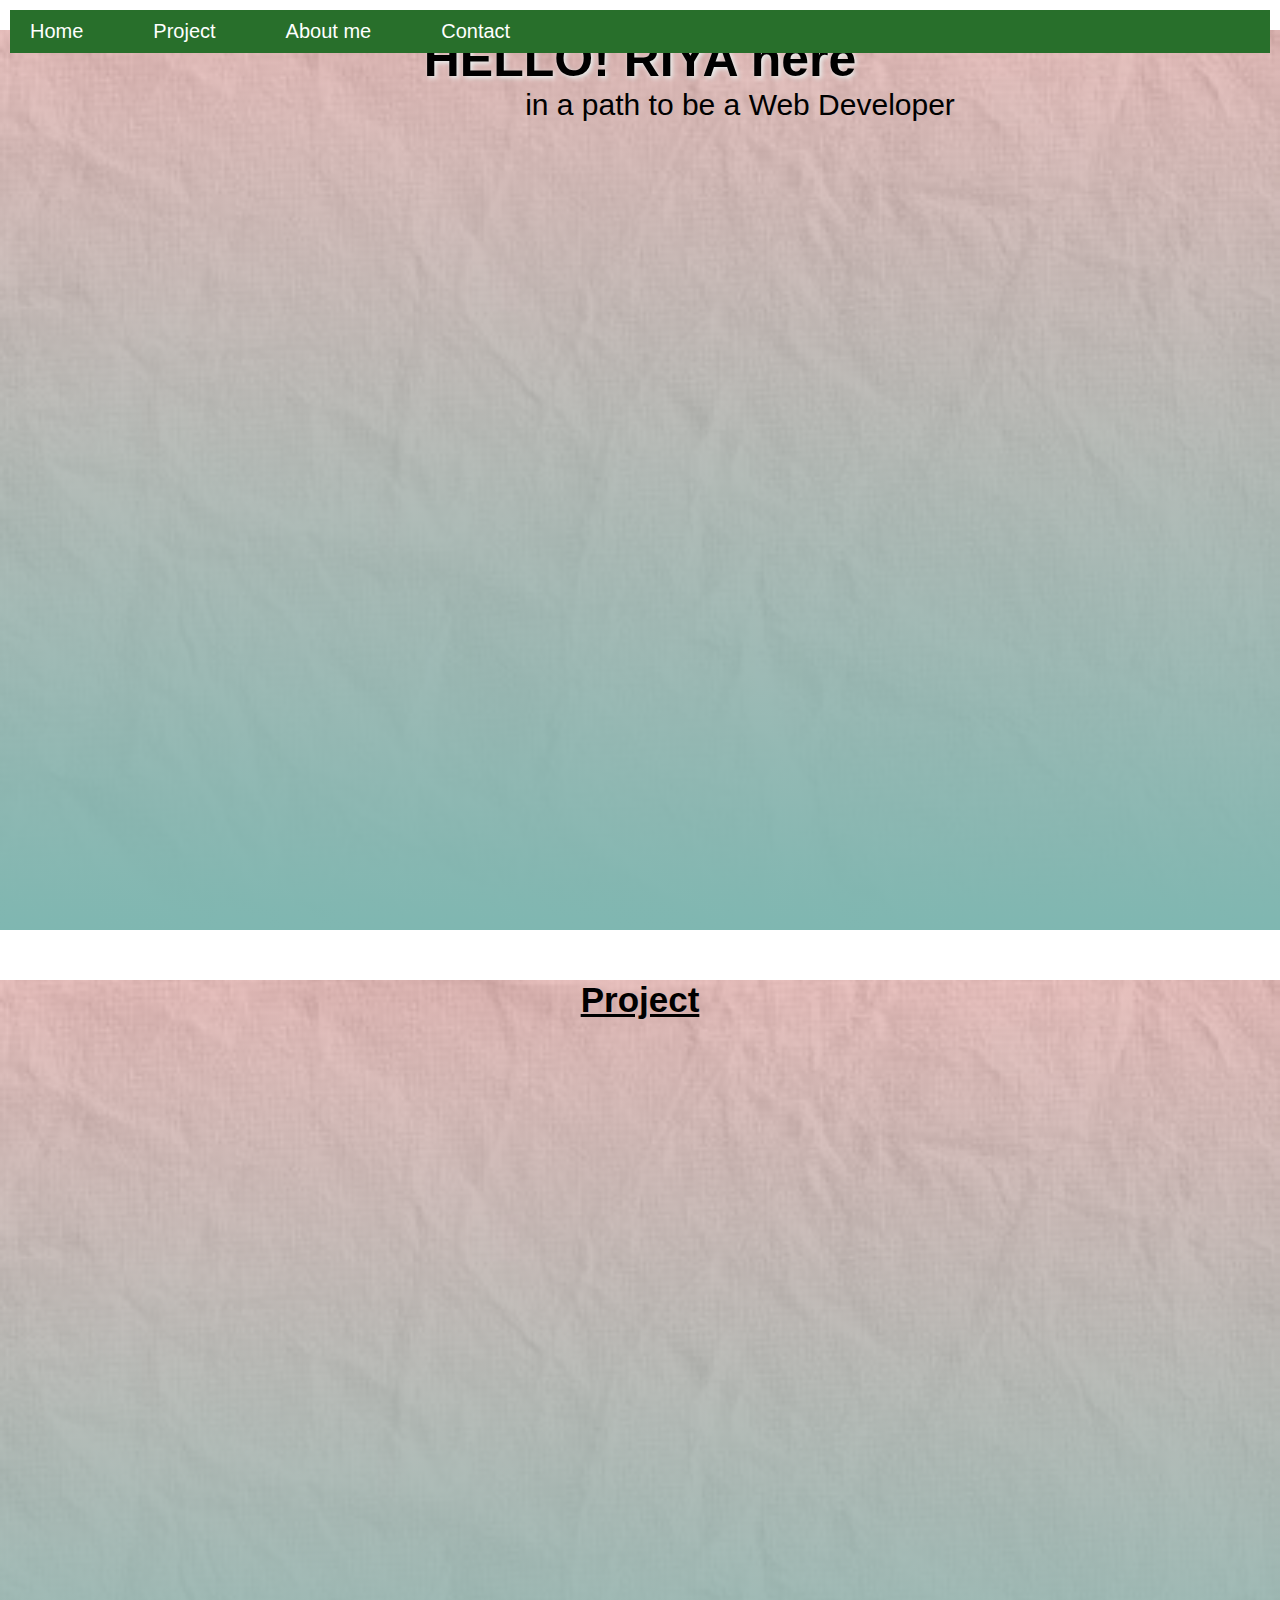
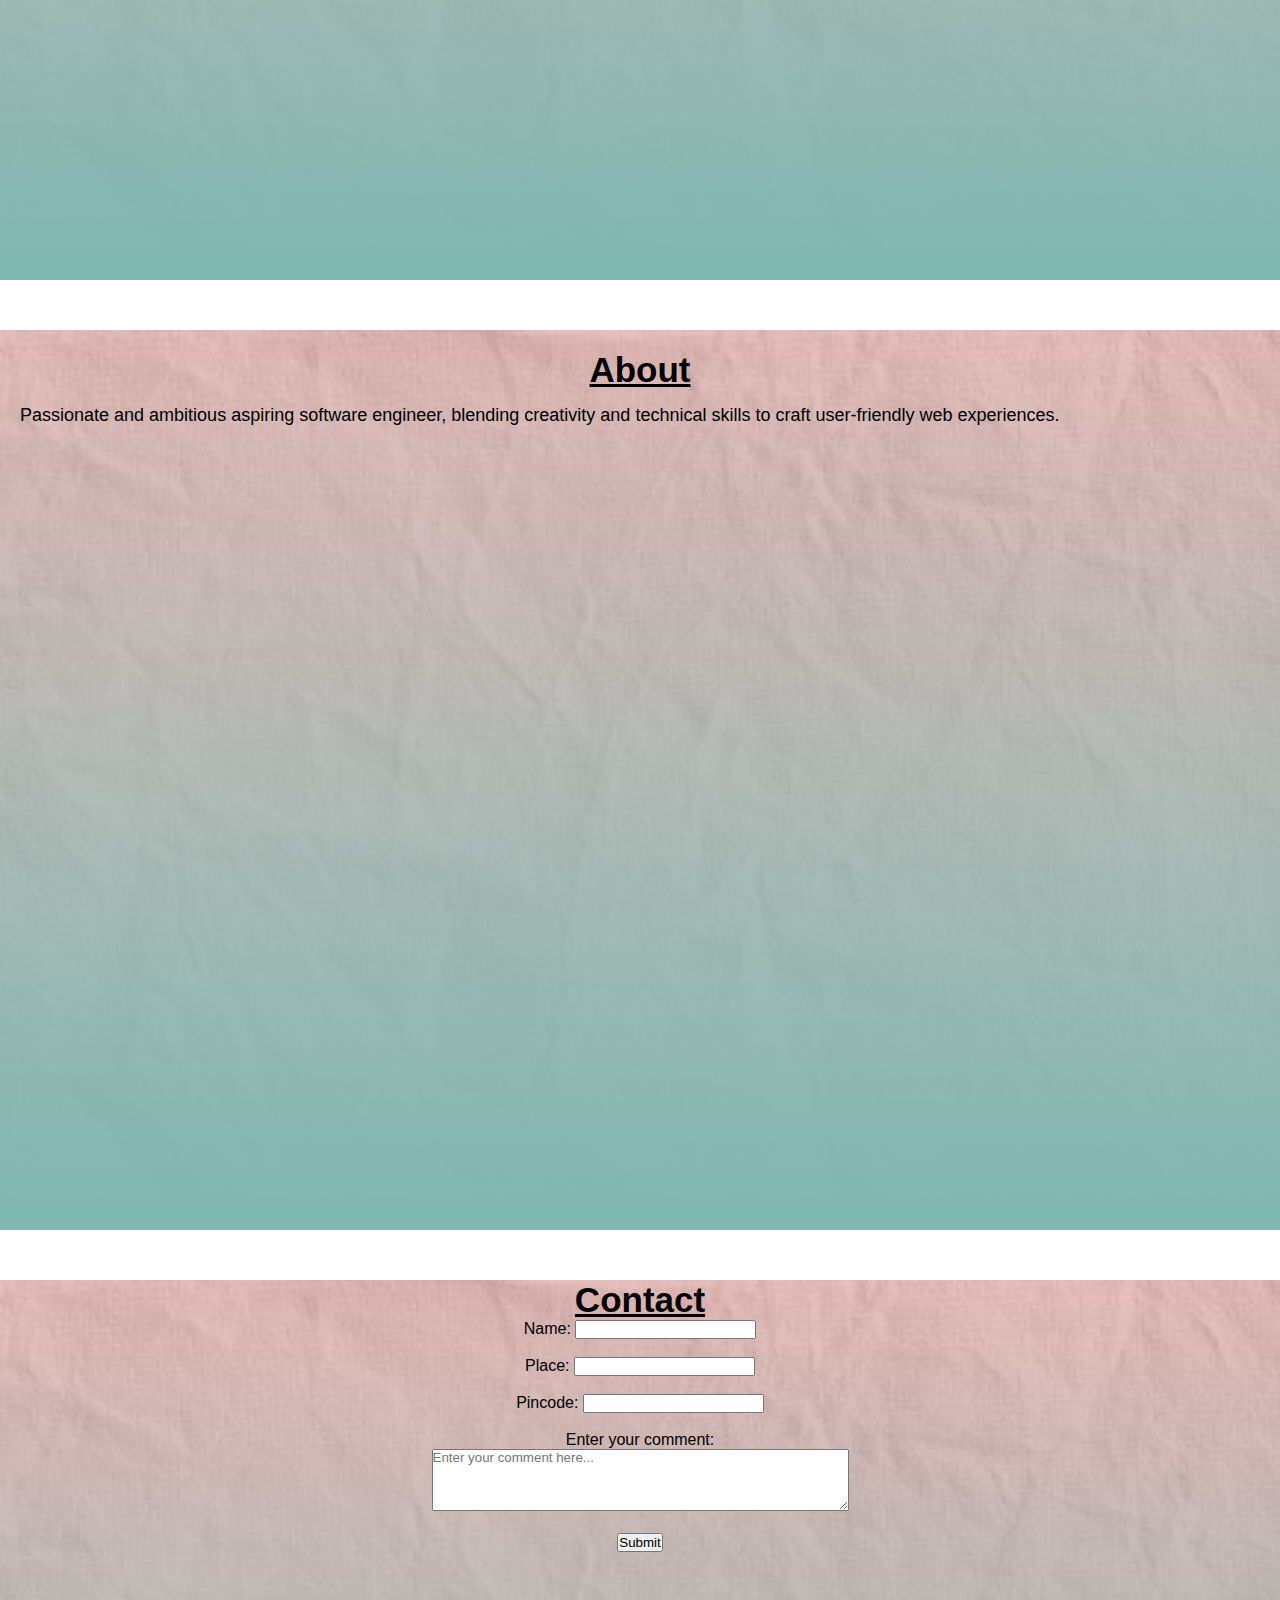
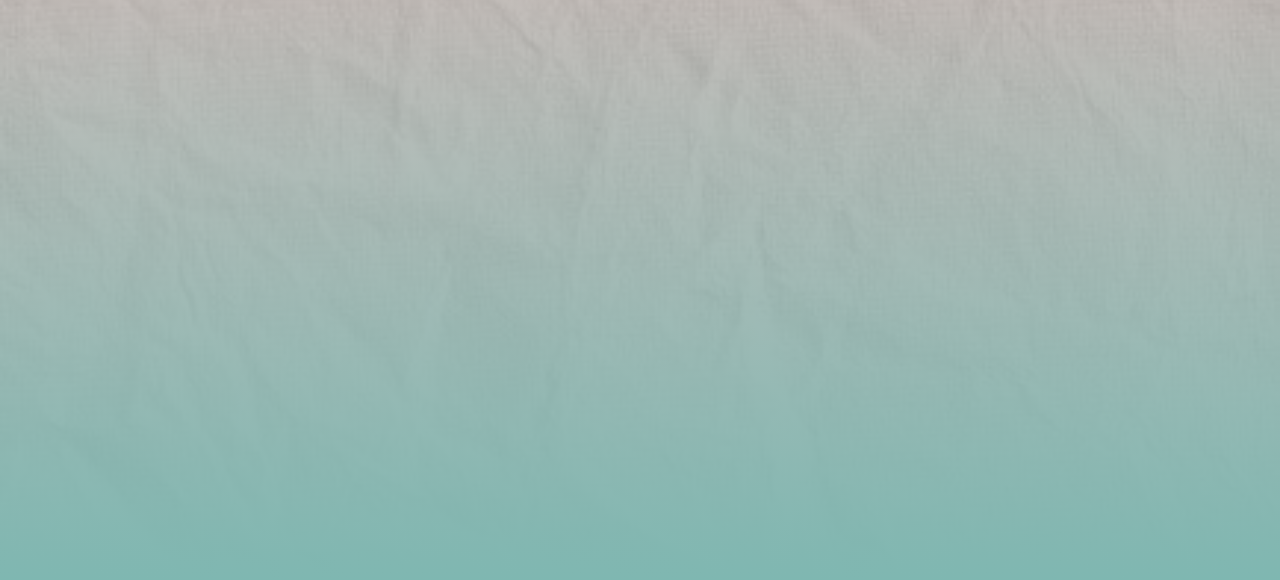
<file: justah/index.html>
<!DOCTYPE html>
<html lang="en">
<head>
    <meta charset="UTF-8">
    <meta name="viewport" content="width=device-width, initial-scale=1.0">
    <title>Document</title>
    <link rel="stylesheet" href="style.css">
</head>
<body>

<!-- navbar -->
    <nav>
        <ul>
            <li><a href="#header">Home</a></li>
            <li><a href="#about_">Project</a></li>
            <li><a href="#project">About me</a></li>
            <li><a href="#contact">Contact</a></li>
        </ul>
    </nav>

<!-- Header section -->
<section id="header-section">
    <header>
        <h1>HELLO! RIYA here</h1>
        <p>in a path to be a Web Developer</p>
    </header>
</section>

<!-- Project section -->
<section id="project-section">
    <h1>Project</h1>
</section>

<!-- About section -->
<section id="about-section"> 
    <h1>About</h1>
    <p>Passionate and ambitious aspiring software engineer, blending creativity and technical skills to craft user-friendly web experiences.</p>
</section>

<!-- Contact section -->
<section id="contact-section">
    <h1>Contact</h1>
        <form action="submit">
            <p>
                <label for="name">Name: </label>
                <input type="text" id="name">
            </p>
            <br>
            <p>
                <label for="place">Place: </label>
                <input type="text">
            </p>
            <br>
            <p>
                <label for="pincode">Pincode: </label>
                <input type="text"></input>
            </p>    
        </form>
        <br>
        <div>
            <label for="comment">Enter your comment:</label>
            <br>
            <textarea id="comment" name="comment" rows="4" cols="50"
            placeholder="Enter your comment here..."></textarea>
        </div>
        <br>
        <p>
            <label for="submit"></label>
            <input type="submit" id="submit">
        </p>  
</section>
</body>
</html>
</file>
<file: justah/style.css>
* {
    margin: 0;
    padding: 0;
    box-sizing: border-box;
    font-family:  Arial, sans-serif;
}

/* Navbar */
nav {
    position: fixed;
    top: 0; 
    width: 100%;
    padding: 10px;
    z-index: 1000; /* Ensures nav stays above other elements */
    transition: 0.5s;
}

nav ul {
    display: flex;
    gap: 50px;
    background-color: #286f2b;
    padding: 10px;
}

nav ul li {
    list-style-type: none;
}

nav ul li a {
    text-decoration: none;
    color: white;
    font-size: 20px;
    padding: 5px 10px;
}
nav ul li a:hover{
    background-color: #FFD29C;
    border-radius: 5px;
    transition: background-color 0.3s ease, border-radius 0.3s ease;
}

/* Header sectiion */
#header-section{
    background: linear-gradient(rgba(212, 133, 133, 0.5),#7fb7b1),url(background.jpeg);
    background-size: cover;
    background-position: center;
    min-height: 100vh;
}

#header-section header h1{
    text-shadow: 2px 2px 5px #ebf4f3;
    font-weight: bold;
    font-size: 50px;
    text-align: center; /* Center alignment */
    margin-top: 30px;
}

#header-section header p {
    position: relative;
    font-size: 30px;
    left: 100px;
    text-align: center; 
}

/* Project section */
#project-section{
    background: linear-gradient(rgba(212, 133, 133, 0.5),#7fb7b1),url(background.jpeg);
    background-size: cover;
    background-position: center;
    min-height: 100vh;
}

#project-section h1{
    font-size: 35px;
    text-align: center;
    margin-top: 50px;
    text-decoration: underline;
    text-decoration-color: black;
} 

/* About section */
#about-section{
    font-weight: lighter;
    text-align: center;
    font-size: 18px;
    margin-top: 50px; /* Space it naturally */
    padding: 20px;
    background: linear-gradient(rgba(212, 133, 133, 0.5),#7fb7b1),url(background.jpeg);
    background-size: cover;
    background-position: center;
    min-height: 100vh;
}

#about-section h1{
    text-decoration: underline;
    text-decoration-color: black;
    font-size: 35px;
    color: black;
    
}

#about-section p{
    padding-top: 15px;
    text-align: justify;
}

/* Contact section */
#contact-section{
    text-align: center;
    background: linear-gradient(rgba(212, 133, 133, 0.5),#7fb7b1),url(background.jpeg);
    background-size: cover;
    background-position: center;
    min-height: 100vh;
    
}

#contact-section h1{
    font-size: 35px;
    margin-top: 50px;
    text-decoration: underline;
    text-decoration-color: black;
}
</file>
